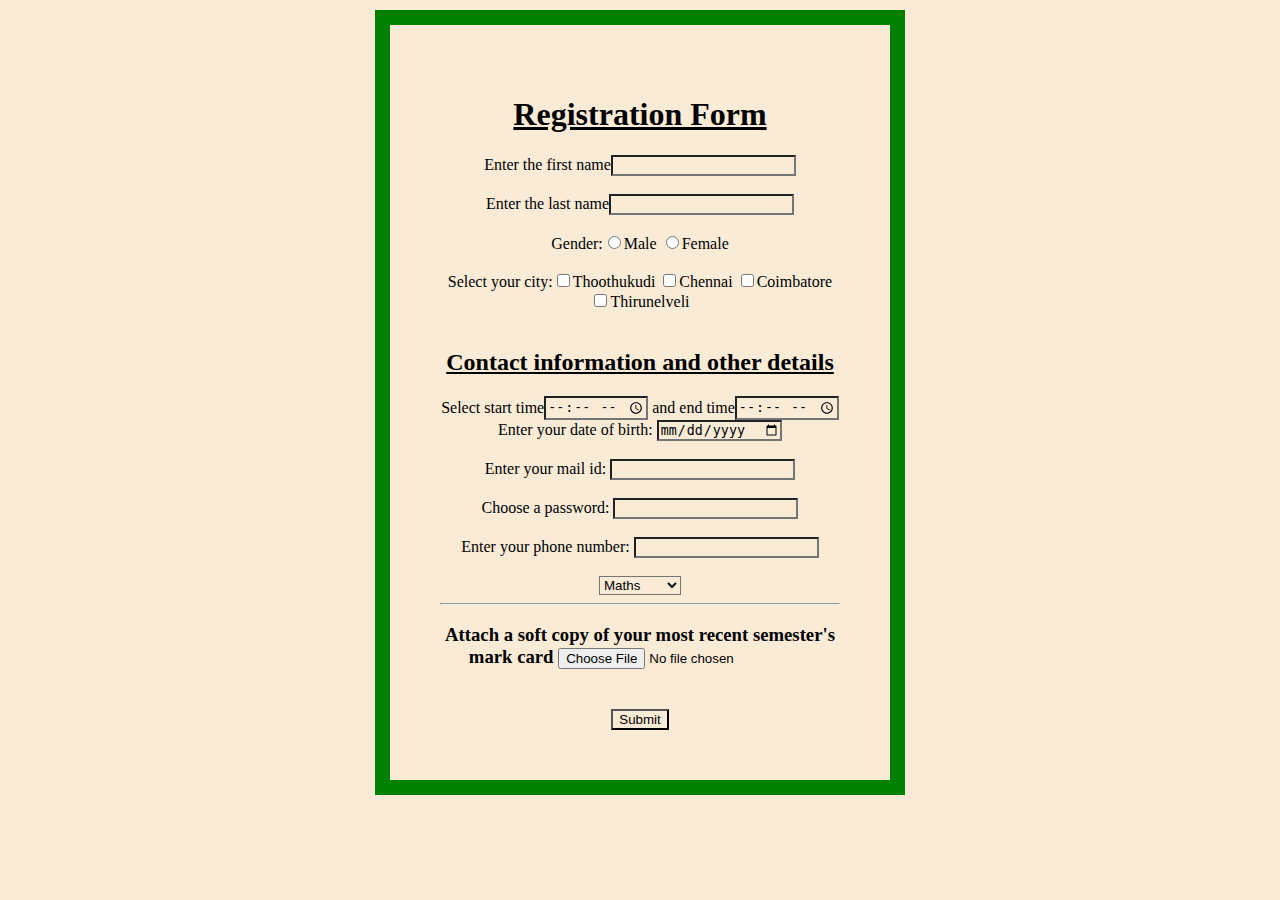
<file: Task 1/index.html>
<!DOCTYPE html>
<html lang="en">
<head>
    <meta charset="UTF-8">
    <meta name="viewport" content="width=device-width, initial-scale=1.0">
    <link rel="stylesheet" href="reg.css">
    <title>Document</title>
</head>
<body>
    
    <div align="center">
    <div class="a">
    <div align="center">
    <h1><u>Registration Form</u></h1>
    Enter the first name<input type="text" ><br><br>
    Enter the last name<input type="text" ><br><br>
    Gender:<input type="radio"name="option">Male
    <input type="radio"name="option">Female<br><br>
    Select your city:<input type="checkbox">Thoothukudi
    <input type="checkbox">Chennai
    <input type="checkbox">Coimbatore
    <input type="checkbox">Thirunelveli<br><br>
    <div align="center">
        <h2><u>Contact information and other
            details</u></h2>
            Select start time<input type="time">
            and end time<input type="time">
        Enter your date of birth:
        <input type="date"><br><br>
        Enter your mail id:
        <input type="email"><br><br>
        Choose a password:
        <input type="password"><br><br>
        Enter your phone number:
        <input type="number"><br><br>
        <select>
            <option>English</option>
            <option selected>Maths</option>
            <option>Chemistry</option>
            <option>Physics</option>
        </select>
        <hr>
        <div align="center">
            <h3>Attach a soft copy of your most
                recent semester's mark card
                <input type="file"><br><br>
            </h3>
            <button type="button">Submit</button>
        </div>


    </div>
    
</div>    
</div>
    </div>
</form>
</body>
</html>
</file>
<file: Task 1/reg.css>
*{
   background-color:  antiquewhite;
}
.a{
  width: 400px;
  border: 15px solid green;
  padding: 50px;
  margin: 10px;
  
}
</file>
